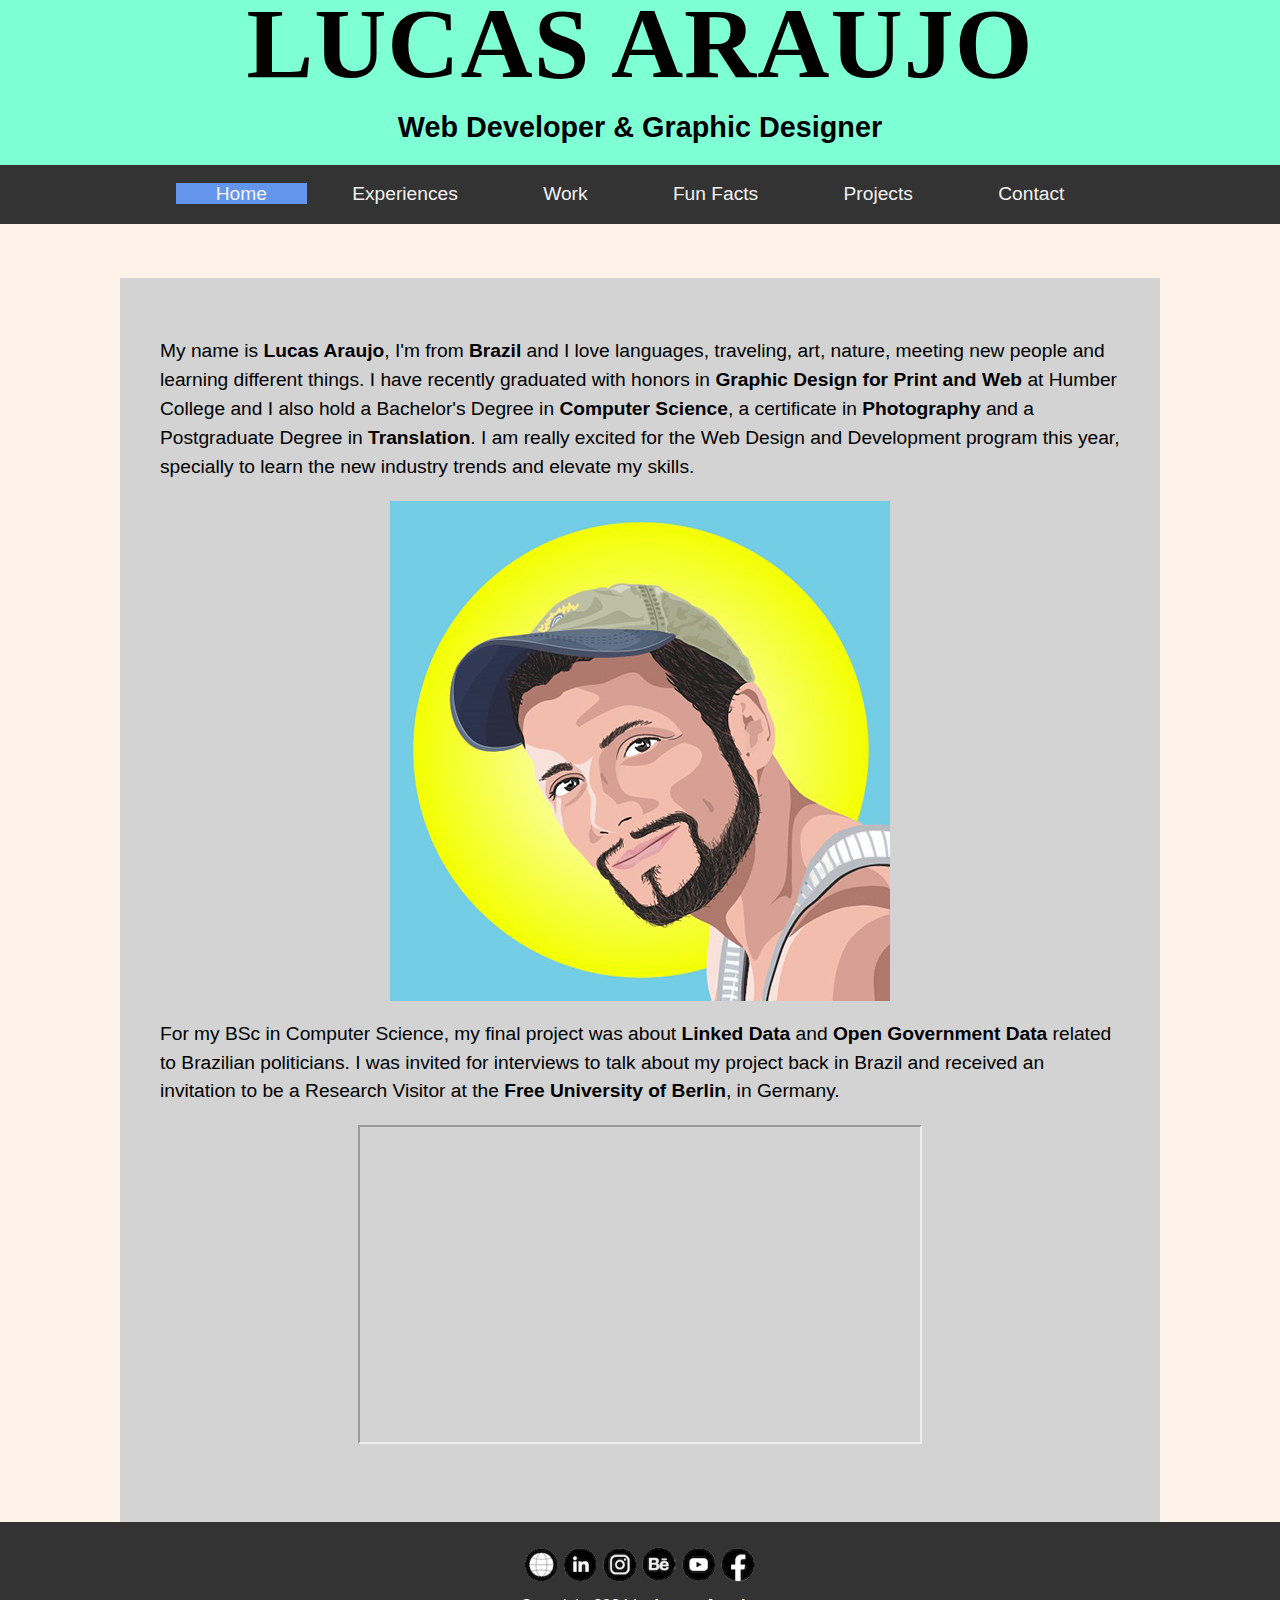
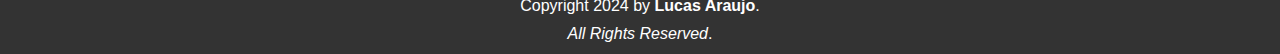
<file: html/index.html>
<!DOCTYPE html>
<html lang="en">
    <head>
        <title>Lucas Araujo</title>
        <!--added meta tags: https://www.w3schools.com/tags/tag_meta.asp -->
        <meta name="description" content="Portfolio - Lucas Araujo">
        <meta name="keywords" content="portfolio web design development management">
        <meta name="author" content="Lucas Araujo">
        <meta charset="UTF-8">
        <!--added link to external CSS stylesheet: https://www.w3schools.com/css/css_howto.asp -->
        <link href="../css/styles.css" rel="stylesheet">        
    </head>
    <body>
        <!--Added the semantic element header: https://www.w3schools.com/html/html5_semantic_elements.asp-->
        <header>
            <h1>Lucas Araujo</h1>
            <h2>Web Developer & Graphic Designer</h2>

            <!--Added menu-->
            <nav id="navbar">
                <a href="index.html" class="active">Home</a>
                <a href="experiences.html">Experiences</a>
                <a href="work.html">Work</a>
                <a href="funfacts.html">Fun Facts</a>
                <a href="projects.html">Projects</a>
                <a href="contact.html">Contact</a>
            </nav>
        </header>

        <!--Added the semantic element main: https://www.w3schools.com/html/html5_semantic_elements.asp-->
        <main id="container">
            <!--Paragraph about myself-->
            <!--Using <p>-->
            <p>
            My name is <strong>Lucas Araujo</strong>, I'm from <strong>Brazil</strong> and I love languages, 
            traveling, art, nature, meeting new people and learning different things.
            I have recently graduated with honors in <strong>Graphic Design for Print and Web</strong> at Humber College
            and I also hold a Bachelor's Degree in <strong>Computer Science</strong>, 
            a certificate in <strong>Photography</strong> 
            and a Postgraduate Degree in <strong>Translation</strong>.
            I am really excited for the Web Design and Development program this year, 
            specially to learn the new industry trends and elevate my skills.
            </p>
        
            <!--Image that represents myself-->
            <!--Using <img>-->
            <!--Centered the image: https://www.w3schools.com/howto/howto_css_image_center.asp-->
            <img src="../assets/images/lucas_araujo.jpg" class="center" alt="Lucas Araujo in Vector Art">

            <!--Using <iframe> to add a Youtube video about myself-->
            <p>
            For my BSc in Computer Science, my final project was about <strong>Linked Data</strong> and <strong>Open Government Data</strong> related to Brazilian politicians. I was invited for interviews to talk about my project back in Brazil and received an invitation to be a Research Visitor at the <strong>Free University of Berlin</strong>, in Germany.
            </p>
            <center>
                <iframe width="560" height="315" src="https://www.youtube.com/embed/e2fTAuqSQYs?si=BOpyump7WnuE1lvM" title="YouTube video player" allow="accelerometer; autoplay; clipboard-write; encrypted-media; gyroscope; picture-in-picture; web-share" allowfullscreen></iframe>
            </center>
            <br>
            
        </main>

        <!--Added the footer tag: https://www.w3schools.com/tags/tag_footer.asp-->
        <footer>
            <!--Using the <a> anchor tag to create a link to my LinkedIn, Website, Facebook, Instagram and E-mail-->              
            <a href="https://www.lucasaraujo.ca" target="_blank" title="Visit my Website!" class="socialMedia"><img src="../assets/icons/website.png" alt="Website icon"></a>
            <a href="https://www.linkedin.com/in/lucas-araujo-0aa44336" target="_blank" title="Visit my LinkedIn!" class="socialMedia"><img src="../assets/icons/linkedin.png" alt="LinkedIn icon"></a>
            <a href="https://www.instagram.com/lu4arts" target="_blank" title="Visit my Instagram!" class="socialMedia"><img src="../assets/icons/instagram.png" alt="Instagram icon"></a>
            <a href="https://www.behance.net/lucasaraujo31" target="_blank" title="Visit my Behance!" class="socialMedia"><img src="../assets/icons/behance.png" alt="Behance icon"></a>
            <a href="https://www.youtube.com/channel/UC9VodfV8qMzqofuyEeTNYCw" target="_blank" title="Visit my YouTube Channel!" class="socialMedia"><img src="../assets/icons/youtube.png" alt="YouTube icon"></a>
            <a href="https://www.facebook.com/lucas.ufjf/" target="_blank" title="Visit my Facebook!" class="socialMedia"><img src="../assets/icons/facebook.png" alt="Facebook icon"></a>       
            <br>
            Copyright 2024 by <strong>Lucas Araujo</strong>.<br><em>All Rights Reserved</em>.
        </footer>
        
        <script src="../js/main.js"></script>
    </body>
    <script> 
        console.log("This is a test log.")
    </script>
</html>
</file>
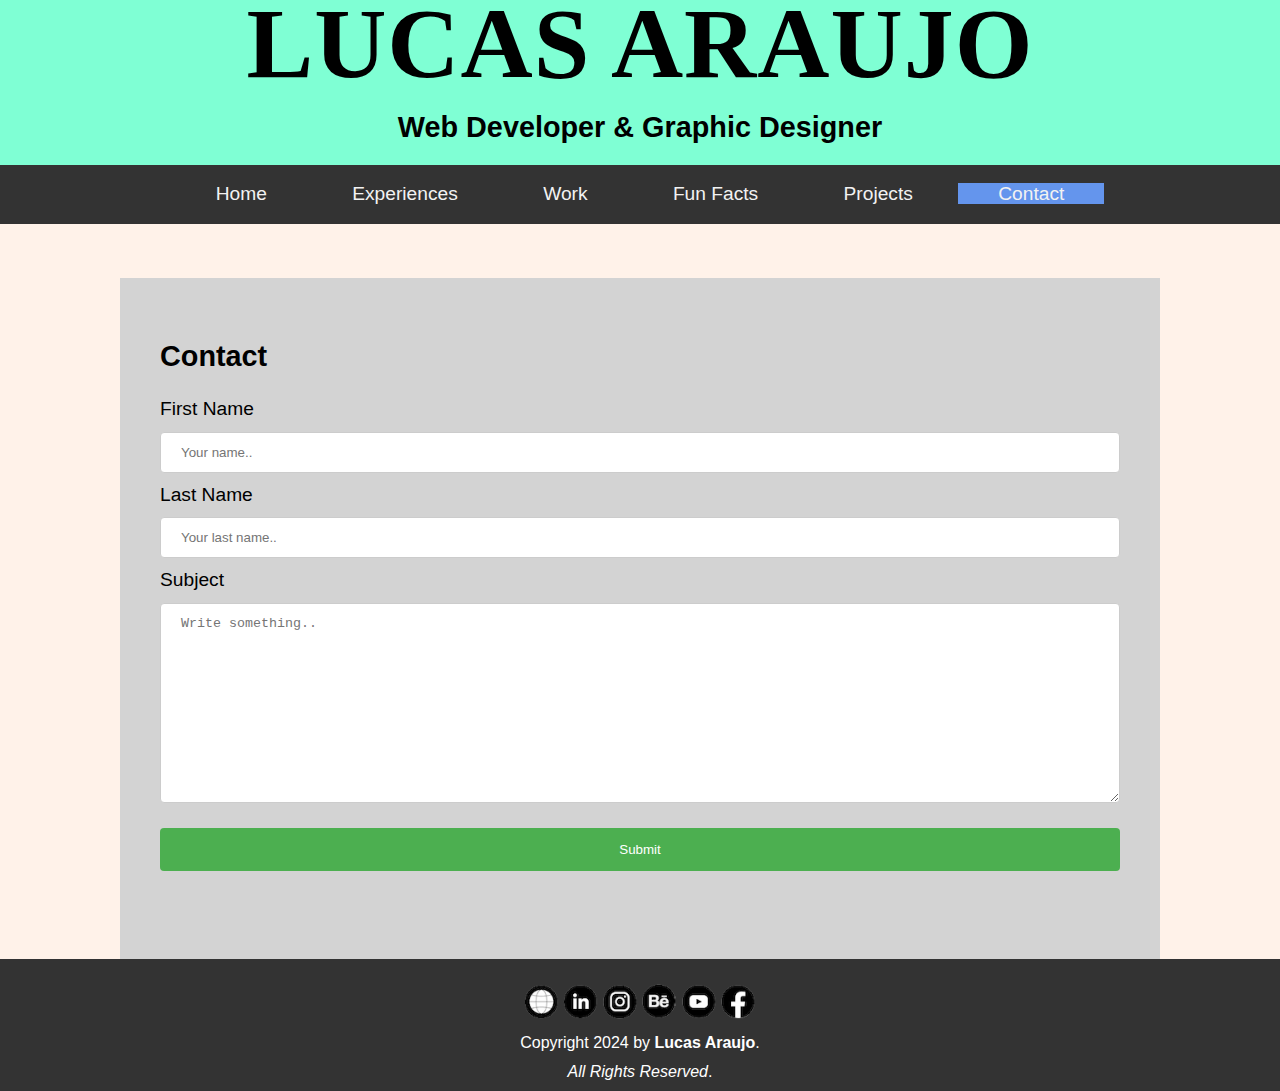
<file: html/contact.html>
<!DOCTYPE html>
<html lang="en">
  <head>
    <title>Lucas Araujo</title>
    <!--added meta tags: https://www.w3schools.com/tags/tag_meta.asp -->
    <meta name="description" content="Portfolio - Lucas Araujo" />
    <meta
      name="keywords"
      content="portfolio web design development management"
    />
    <meta name="author" content="Lucas Araujo" />
    <meta charset="UTF-8" />
    <!--added link to external CSS stylesheet: https://www.w3schools.com/css/css_howto.asp -->
    <link href="../css/styles.css" rel="stylesheet" />
  </head>
  <body>
    <!--Added the semantic element header: https://www.w3schools.com/html/html5_semantic_elements.asp-->
    <header>
      <h1>Lucas Araujo</h1>
            <h2>Web Developer & Graphic Designer</h2>
            <!--Added menu-->
            <nav id="navbar">
              <a href="index.html">Home</a>
              <a href="experiences.html">Experiences</a>
              <a href="work.html">Work</a>
              <a href="funfacts.html">Fun Facts</a>
              <a href="projects.html">Projects</a>
              <a href="contact.html" class="active">Contact</a>
            </nav>
    </header>

    <!--Added the semantic element main: https://www.w3schools.com/html/html5_semantic_elements.asp-->
    <main id="container">
      <section>
        <h2>Contact</h2>
        <form action="">
          <label for="fname">First Name</label>
          <input type="text" id="fname" name="firstname" placeholder="Your name..">
      
          <label for="lname">Last Name</label>
          <input type="text" id="lname" name="lastname" placeholder="Your last name..">
      

          <label for="subject">Subject</label>
          <textarea id="subject" name="subject" placeholder="Write something.." style="height:200px"></textarea>
        
          <input type="submit" value="Submit">
      </section>
    </main>

    <!--Added the footer tag: https://www.w3schools.com/tags/tag_footer.asp-->
    <footer>
      <!--Using the <a> anchor tag to create a link to my LinkedIn, Website, Facebook, Instagram and E-mail-->              
      <a href="https://www.lucasaraujo.ca" target="_blank" title="Visit my Website!" class="socialMedia"><img src="../assets/icons/website.png" alt="Website icon"></a>
      <a href="https://www.linkedin.com/in/lucas-araujo-0aa44336" target="_blank" title="Visit my LinkedIn!" class="socialMedia"><img src="../assets/icons/linkedin.png" alt="LinkedIn icon"></a>
      <a href="https://www.instagram.com/lu4arts" target="_blank" title="Visit my Instagram!" class="socialMedia"><img src="../assets/icons/instagram.png" alt="Instagram icon"></a>
      <a href="https://www.behance.net/lucasaraujo31" target="_blank" title="Visit my Behance!" class="socialMedia"><img src="../assets/icons/behance.png" alt="Behance icon"></a>
      <a href="https://www.youtube.com/channel/UC9VodfV8qMzqofuyEeTNYCw" target="_blank" title="Visit my YouTube Channel!" class="socialMedia"><img src="../assets/icons/youtube.png" alt="YouTube icon"></a>
      <a href="https://www.facebook.com/lucas.ufjf/" target="_blank" title="Visit my Facebook!" class="socialMedia"><img src="../assets/icons/facebook.png" alt="Facebook icon"></a>       
      <br>
      Copyright 2024 by <strong>Lucas Araujo</strong>.<br><em>All Rights Reserved</em>.
  </footer>
  </body>
  <script>
    console.log("This is a test log.");
  </script>
</html>
</file>
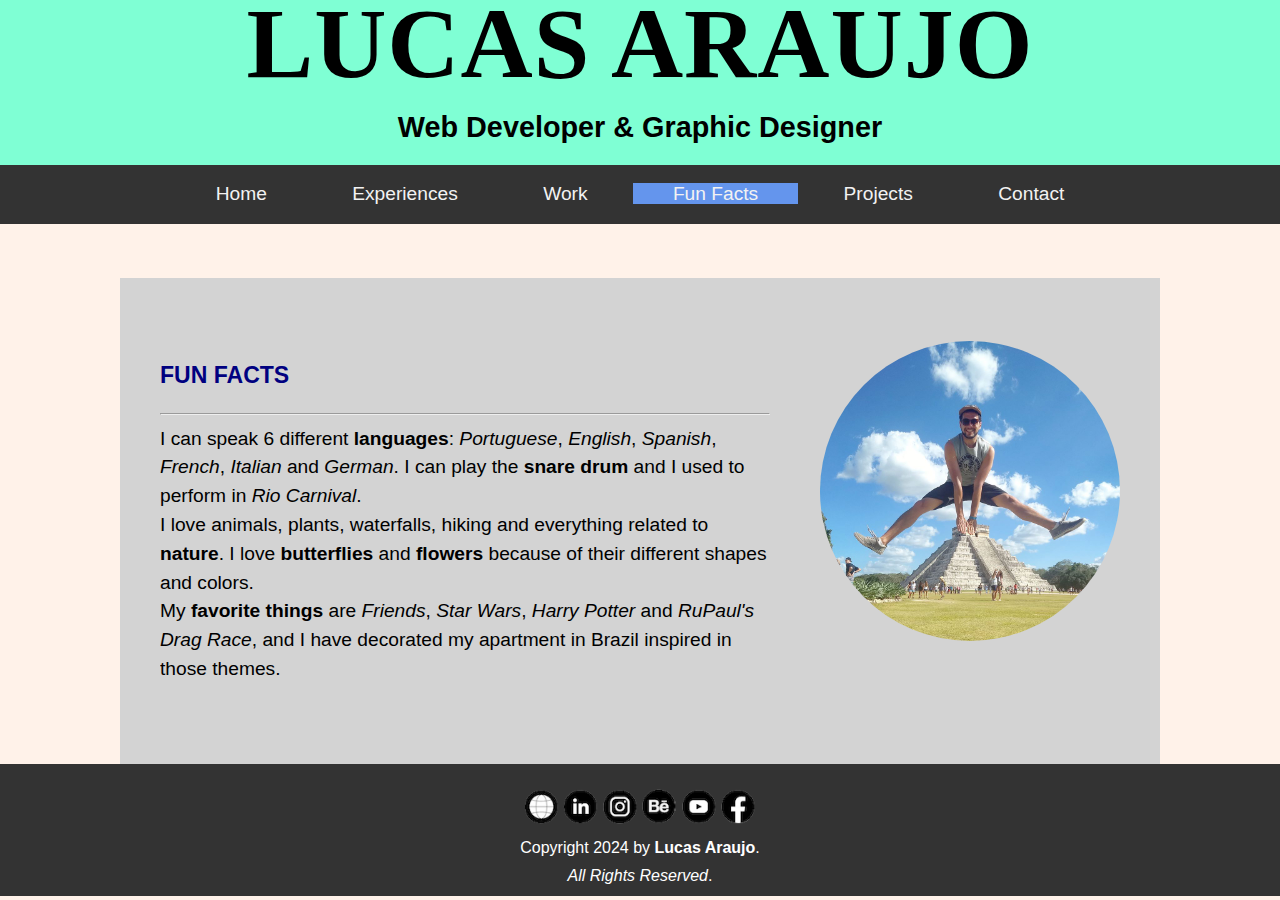
<file: html/funfacts.html>
<!DOCTYPE html>
<html lang="en">
    <head>
        <title>Lucas Araujo</title>
        <!--added meta tags: https://www.w3schools.com/tags/tag_meta.asp -->
        <meta name="description" content="Portfolio - Lucas Araujo">
        <meta name="keywords" content="portfolio web design development management">
        <meta name="author" content="Lucas Araujo">
        <meta charset="UTF-8">
        <!--added link to external CSS stylesheet: https://www.w3schools.com/css/css_howto.asp -->
        <link href="../css/styles.css" rel="stylesheet">        
    </head>
    <body>
        <!--Added the semantic element header: https://www.w3schools.com/html/html5_semantic_elements.asp-->
        <header>
            <h1>Lucas Araujo</h1>
            <h2>Web Developer & Graphic Designer</h2>
            <!--Added menu-->
            <nav id="navbar">
                <a href="index.html">Home</a>
                <a href="experiences.html">Experiences</a>
                <a href="work.html">Work</a>
                <a href="funfacts.html" class="active">Fun Facts</a>
                <a href="projects.html">Projects</a>
                <a href="contact.html">Contact</a>
            </nav>
        </header>

        <!--Added the semantic element main: https://www.w3schools.com/html/html5_semantic_elements.asp-->
        <main id="container">
            <!--START section funFacts-->
            <section id="funFacts">
                <img src="../assets/images/funfacts.jpg" alt="Lucas Araujo in Mexico" class="right circle">
                <h3>Fun facts</h3>
                <hr>
                <ul>
                    <li>I can speak 6 different <strong>languages</strong>: <em>Portuguese</em>, <em>English</em>, <em>Spanish</em>, <em>French</em>, <em>Italian</em> and <em>German</em>. I can play the <strong>snare drum</strong> and I used to perform in <em>Rio Carnival</em>.</li>
                    <li>I love animals, plants, waterfalls, hiking and everything related to <strong>nature</strong>. I love <strong>butterflies</strong> and <strong>flowers</strong> because of their different shapes and colors.</li>
                    <li>My <strong>favorite things</strong> are <em>Friends</em>, <em>Star Wars</em>, <em>Harry Potter</em> and <em>RuPaul's Drag Race</em>, and I have decorated my apartment in Brazil inspired in those themes.</li>
                </ul>    
            </section>
            <!--END section funFacts-->
        </main>

        <!--Added the footer tag: https://www.w3schools.com/tags/tag_footer.asp-->
        <footer>
            <!--Using the <a> anchor tag to create a link to my LinkedIn, Website, Facebook, Instagram and E-mail-->              
            <a href="https://www.lucasaraujo.ca" target="_blank" title="Visit my Website!" class="socialMedia"><img src="../assets/icons/website.png" alt="Website icon"></a>
            <a href="https://www.linkedin.com/in/lucas-araujo-0aa44336" target="_blank" title="Visit my LinkedIn!" class="socialMedia"><img src="../assets/icons/linkedin.png" alt="LinkedIn icon"></a>
            <a href="https://www.instagram.com/lu4arts" target="_blank" title="Visit my Instagram!" class="socialMedia"><img src="../assets/icons/instagram.png" alt="Instagram icon"></a>
            <a href="https://www.behance.net/lucasaraujo31" target="_blank" title="Visit my Behance!" class="socialMedia"><img src="../assets/icons/behance.png" alt="Behance icon"></a>
            <a href="https://www.youtube.com/channel/UC9VodfV8qMzqofuyEeTNYCw" target="_blank" title="Visit my YouTube Channel!" class="socialMedia"><img src="../assets/icons/youtube.png" alt="YouTube icon"></a>
            <a href="https://www.facebook.com/lucas.ufjf/" target="_blank" title="Visit my Facebook!" class="socialMedia"><img src="../assets/icons/facebook.png" alt="Facebook icon"></a>       
            <br>
            Copyright 2024 by <strong>Lucas Araujo</strong>.<br><em>All Rights Reserved</em>.
        </footer>
        
        <script src="../js/main.js"></script>
    </body>
</html>
</file>
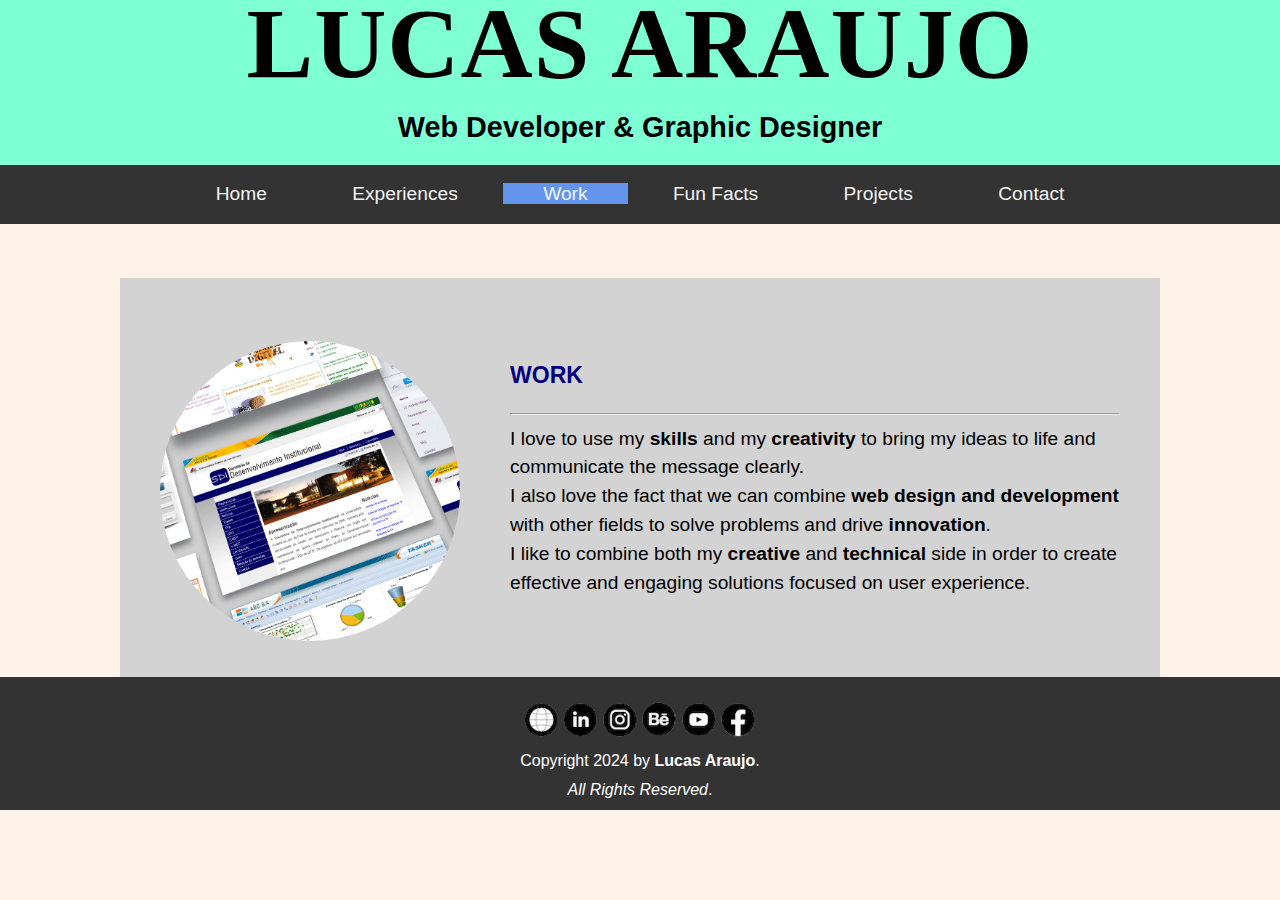
<file: html/work.html>
<!DOCTYPE html>
<html lang="en">
    <head>
        <title>Lucas Araujo</title>
        <!--added meta tags: https://www.w3schools.com/tags/tag_meta.asp -->
        <meta name="description" content="Portfolio - Lucas Araujo">
        <meta name="keywords" content="portfolio web design development management">
        <meta name="author" content="Lucas Araujo">
        <meta charset="UTF-8">
        <!--added link to external CSS stylesheet: https://www.w3schools.com/css/css_howto.asp -->
        <link href="../css/styles.css" rel="stylesheet">        
    </head>
    <body>
        <!--Added the semantic element header: https://www.w3schools.com/html/html5_semantic_elements.asp-->
        <header>
            <h1>Lucas Araujo</h1>
            <h2>Web Developer & Graphic Designer</h2>
            <!--Added menu-->
            <nav id="navbar">
                <a href="index.html">Home</a>
                <a href="experiences.html">Experiences</a>
                <a href="work.html" class="active">Work</a>
                <a href="funfacts.html">Fun Facts</a>
                <a href="projects.html">Projects</a>
                <a href="contact.html">Contact</a>
            </nav>
        </header>

        <!--Added the semantic element main: https://www.w3schools.com/html/html5_semantic_elements.asp-->
        <main id="container">
            <!--START section work-->
            <section id="work">
                <img src="../assets/images/mywork.jpg" alt="Lucas Araujo's work" class="left circle">
                <h3>Work</h3>
                <hr>
                <ul>
                    <li>I love to use my <strong>skills</strong> and my <strong>creativity</strong> to bring my ideas to life and communicate the message clearly. </li>  
                    <li>I also love the fact that we can combine <strong>web design and development</strong> with other fields to solve problems and drive <strong>innovation</strong>.</li>
                    <li>I like to combine both my <strong>creative</strong> and <strong>technical</strong> side in order to create effective and engaging solutions focused on user experience.</li>  
                </ul>    
            </section>
            <!--END section work-->
        </main>

        <!--Added the footer tag: https://www.w3schools.com/tags/tag_footer.asp-->
        <footer>
            <!--Using the <a> anchor tag to create a link to my LinkedIn, Website, Facebook, Instagram and E-mail-->              
            <a href="https://www.lucasaraujo.ca" target="_blank" title="Visit my Website!" class="socialMedia"><img src="../assets/icons/website.png" alt="Website icon"></a>
            <a href="https://www.linkedin.com/in/lucas-araujo-0aa44336" target="_blank" title="Visit my LinkedIn!" class="socialMedia"><img src="../assets/icons/linkedin.png" alt="LinkedIn icon"></a>
            <a href="https://www.instagram.com/lu4arts" target="_blank" title="Visit my Instagram!" class="socialMedia"><img src="../assets/icons/instagram.png" alt="Instagram icon"></a>
            <a href="https://www.behance.net/lucasaraujo31" target="_blank" title="Visit my Behance!" class="socialMedia"><img src="../assets/icons/behance.png" alt="Behance icon"></a>
            <a href="https://www.youtube.com/channel/UC9VodfV8qMzqofuyEeTNYCw" target="_blank" title="Visit my YouTube Channel!" class="socialMedia"><img src="../assets/icons/youtube.png" alt="YouTube icon"></a>
            <a href="https://www.facebook.com/lucas.ufjf/" target="_blank" title="Visit my Facebook!" class="socialMedia"><img src="../assets/icons/facebook.png" alt="Facebook icon"></a>       
            <br>
            Copyright 2024 by <strong>Lucas Araujo</strong>.<br><em>All Rights Reserved</em>.
        </footer>

        <script src="../js/main.js"></script>
    </body>
</html>
</file>
<file: css/styles.css>
/*External CSS style*/

html {
  scroll-behavior: smooth;
}

/*Added background color: https://www.w3schools.com/css/css_background.asp*/
body {
  margin: 0;
  font-family: "Trebuchet MS", "Lucida Sans Unicode", "Lucida Grande",
    "Lucida Sans", Arial, sans-serif;
  line-height: 150%;
  font-size: 120%;
  background-color: rgb(255, 242, 233);
}

/*Added background image: https://www.w3schools.com/css/css_background.asp*/
header {
  text-align: center;
  background-color: lightgrey;
  background-position: center;
  background-repeat: no-repeat;
  background-size: cover;
  /* background-image: url('../assets/images/header.jpg'); */
  background-color: aquamarine;
  font-family: "Gill Sans", "Gill Sans MT", Calibri, "Trebuchet MS", sans-serif;
  height: auto;
}

section{
    scroll-margin-top: 7em; /*Reference: https://www.w3schools.com/cssref/css_pr_scroll-margin.php*/
    padding-bottom:40px;
}

#container {
  width: 75%;
  background-color: lightgrey;
  padding: 40px;
  margin: auto;
    width: 75%;
    background-color: lightgrey;
    padding: 40px;
    margin: auto;
    margin-top: 54px;
}

.socialMedia img {
  height: 35px;
  padding-top: 20px;
}

section {
  padding-bottom: 40px;
}

h1 {
  padding-top: 30px;
  font-size: 200%;
  text-transform: uppercase; /*Reference: https://www.w3schools.com/cssref/pr_text_text-transform.php*/
  margin: 0;
}

h3 {
  padding-top: 20px;
  text-transform: uppercase;
  color: navy;
  font-size: larger;
}

.center {
  display: block;
  margin-left: auto;
  margin-right: auto;
}

/*Reference: https://www.w3schools.com/cssref/pr_class_float.php*/
.left {
  float: left;
  margin-right: 50px;
}

.right {
  float: right;
  margin-left: 50px;
}

.circle {
  width: 300px;
  border-radius: 50%;
}

#navbar {
    width:100%;
    text-align: center;
    overflow: hidden;
    background-color: #333;
    padding-top: 15px;
    padding-bottom:15px;
    display: block;
}

#navbar a {
    color: #f2f2f2;
    text-align: center;
    padding-left: 40px;
    padding-right: 40px;
    text-decoration: none;
}

/*Reference:https://www.w3schools.com/cssref/sel_hover.php*/
#navbar a:hover {
    background-color: cornflowerblue;
    color: black;
}

.active {
  background-color: cornflowerblue;
}

/*Reference: https://www.w3schools.com/howto/howto_js_navbar_sticky.asp*/
.sticky {
    position: fixed;
    top: 0;
    width: 100%;
}

.sticky + .content {
    padding-top: 60px;
}

footer {
  position:static;
  height: auto;
  background-color: #333;
  bottom: 0px;
  left: 0px;
  right: 0px;
  margin-bottom: 0px;
  text-align: center;
  color: white;
  padding: 5px;
  font-size: medium;
}

ul {
  list-style-type: none;
  margin: 0;
  padding: 0;
  overflow: hidden;
}

li {
  float: left;
}

li a {
  display: block;
  color: #666;
  text-align: center;
  padding: 14px 16px;
  text-decoration: none;
}

li a:hover:not(.active) {
  background-color: #ddd;
}

li a.active {
  background-color: rgb(199, 199, 199);
}

.nav-bar {
  background-color: aliceblue;
}

/* =========== Contact page =========== */
.container {
  width: 100%;
  height: 100vh;
  display: flex;
  flex-direction: column;
  justify-content: center;
  align-items: center;
}

h1 {
  font-size: 100px;
  text-transform: uppercase;
  font-family: "Gill Sans", serif;
  letter-spacing: -3px;
  transition: 700ms ease;
  font-variation-settings: "wght" 311;
  margin-bottom: 0.8rem;
  outline: none;
  text-align: center;
  padding-bottom: 30px;
}

h1:hover {
  font-variation-settings: "wght" 582;
  letter-spacing: 1px;
}



/*----- PHOTOS STYLES -----*/

.gallery {
  display: flex;
  flex-wrap: wrap;
  justify-content: center;
}

.thumbnails {
  display: flex;
  flex-wrap: wrap;
  justify-content: center;
}

.thumbnails img {
  width: 100%;
  max-width: 300px;
  height: auto;
  margin: 10px;
  cursor: pointer;
}

.thumbnails img:hover{
  filter: brightness(50%);
}


/* ======= Contact Form ======= */

input[type=text],textarea {
  width: 100%;
  padding: 12px 20px;
  margin: 8px 0;
  display: inline-block;
  border: 1px solid #ccc;
  border-radius: 4px;
  box-sizing: border-box;
}

input[type=submit] {
  width: 100%;
  background-color: #4CAF50;
  color: white;
  padding: 14px 20px;
  margin: 8px 0;
  border: none;
  border-radius: 4px;
  cursor: pointer;
}

input[type=submit]:hover {
  background-color: #45a049;
}
</file>
